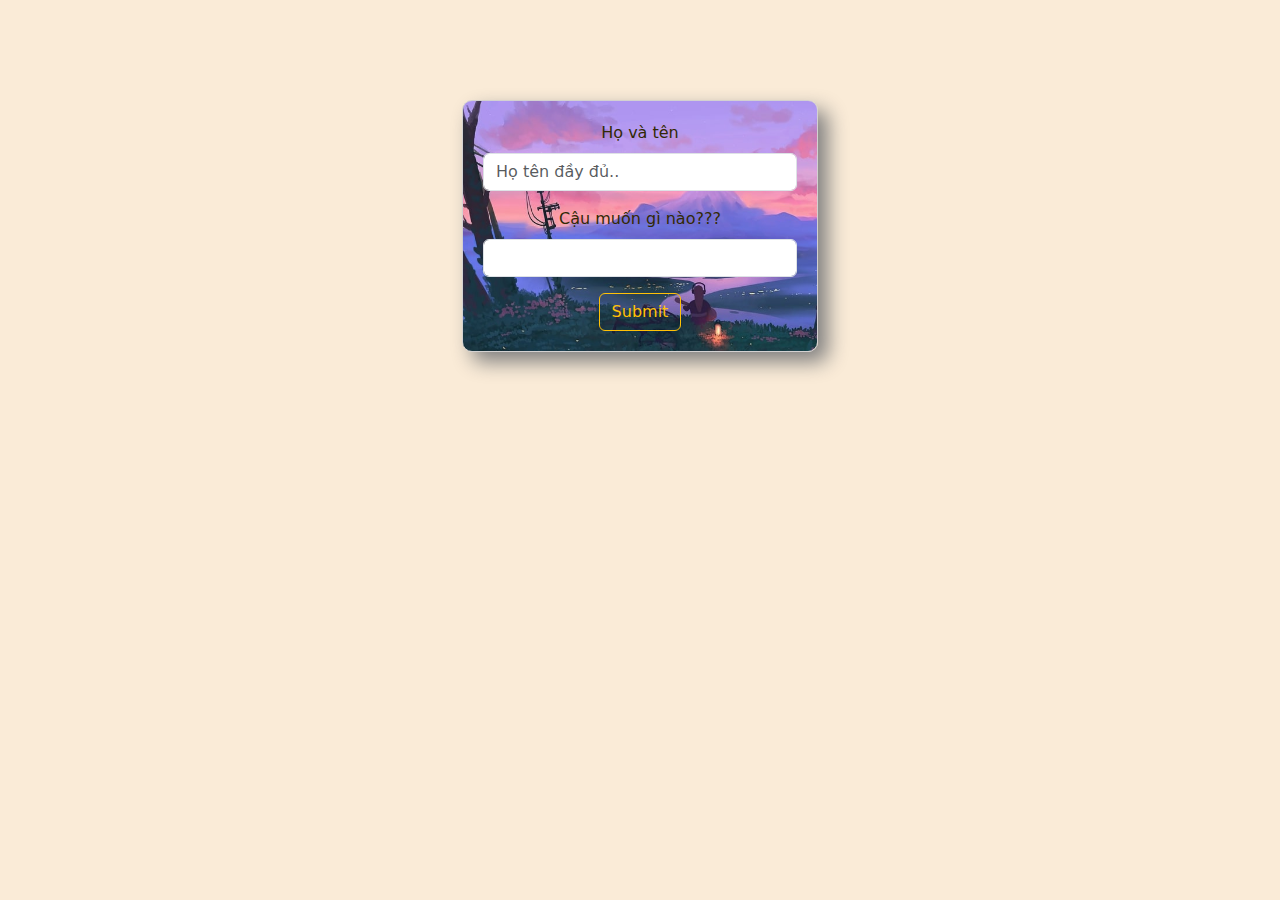
<file: index.html>
<!DOCTYPE html>
<html lang="en">
<head>
    <meta charset="UTF-8">
    <meta name="viewport" content="width=device-width, initial-scale=1.0">
    <title>Document</title>
    <link rel="stylesheet" href="style.css">
    <link href="https://cdn.jsdelivr.net/npm/bootstrap@5.3.3/dist/css/bootstrap.min.css" rel="stylesheet" integrity="sha384-QWTKZyjpPEjISv5WaRU9OFeRpok6YctnYmDr5pNlyT2bRjXh0JMhjY6hW+ALEwIH" crossorigin="anonymous">
</head>
<style>
  body{
    background-color: antiquewhite;
  }
</style>
<body>
   
    <div class="container text-center">
        <div class="row">
          <div class="col-4">
            
          </div>
          <div class="col-4">
            <form>
                <div class="mb-3">
                  <label for="inputText" class="form-label">Họ và tên</label>
                  <input type="text" class="form-control" id="inputText" placeholder="Họ tên đầy đủ..">
                  <div id="emailHelp" class="form-text"></div>
                </div>
                <div class="mb-3">
                    <label for="inputText" class="form-label">Cậu muốn gì nào???</label>
                    <input type="text" class="form-control" id="inputText" aria-describedby="emailHelp">
                    <div id="emailHelp" class="form-text"></div>
                  </div>
                
                  <button type="button" class="btn btn-outline-warning">Submit</button>
              </form>
          </div>
          <div class="col-4">
            
          </div>
        </div>
      </div>
      
    </body>
<script>

    var btnSubmit = document.querySelector(".btn")
    btnSubmit.addEventListener("click",function(){
      var inputText = document.querySelector(".form-control")
      console.log(inputText.value)
      if(inputText.value == "Đỗ Linh Hương"){
        var yes = confirm("Bạn chắc chưa?")
        if(yes){
          var yesAgain = confirm("Hỏi lần nữa, bạn chắc chưa?")
          if(yesAgain){
            alert("Nín!!! Không phải cái gì muốn là được!!!")
            window.location.href = './slideshow.html'
          }
        }else{
          alert("HIHI")
        }
        
      }else{
        confirm("Xin lỗi! Đây không phải chỗ của bạn")
      }
       
    })
</script>
<script src="https://cdn.jsdelivr.net/npm/bootstrap@5.3.3/dist/js/bootstrap.bundle.min.js" integrity="sha384-YvpcrYf0tY3lHB60NNkmXc5s9fDVZLESaAA55NDzOxhy9GkcIdslK1eN7N6jIeHz" crossorigin="anonymous"></script>
</html>
</file>
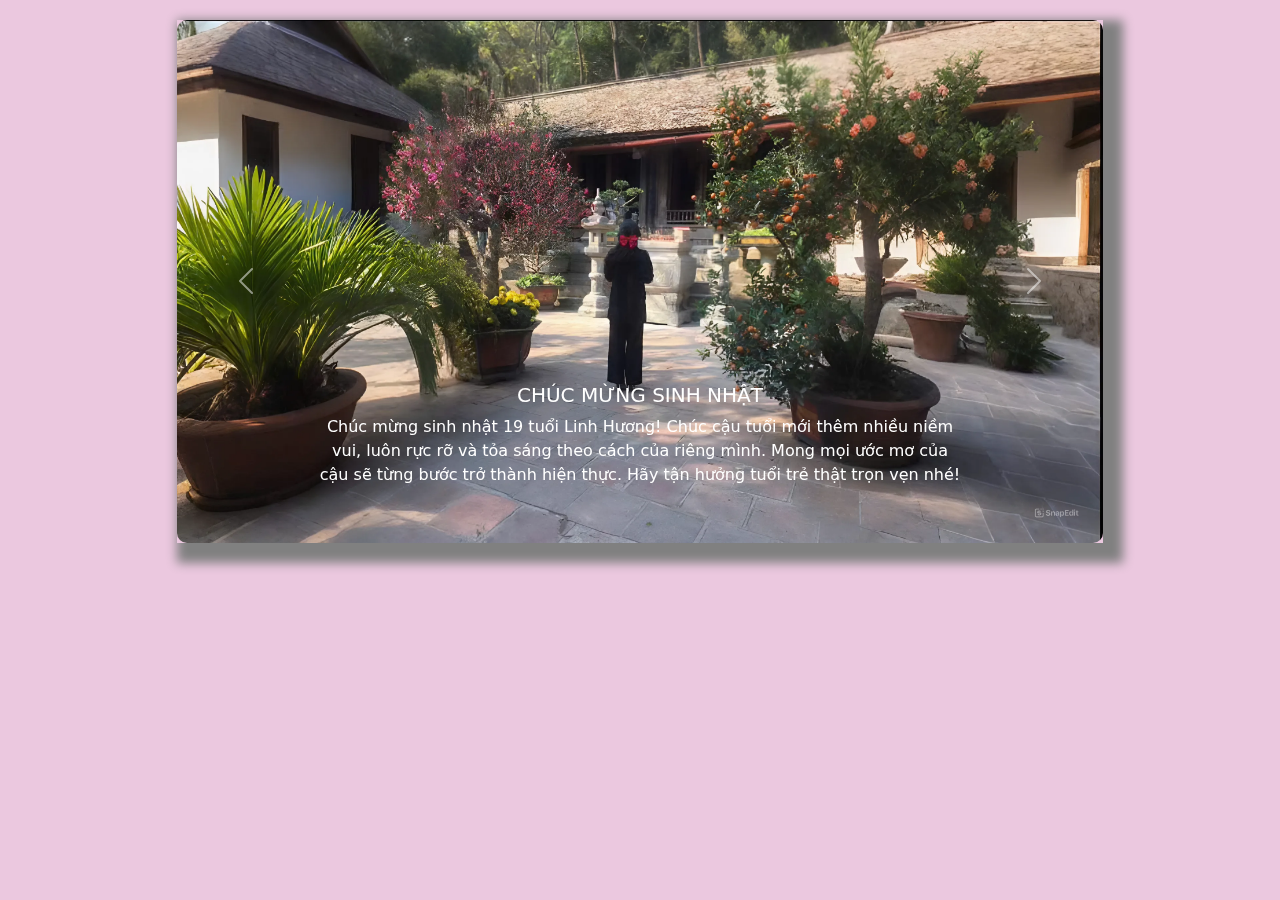
<file: slideshow.html>
<!DOCTYPE html>
<html lang="en">
<head>
    <meta charset="UTF-8">
    <meta name="viewport" content="width=device-width, initial-scale=1.0">
    <title>Document</title>
    <link href="https://cdn.jsdelivr.net/npm/bootstrap@5.3.3/dist/css/bootstrap.min.css" rel="stylesheet" integrity="sha384-QWTKZyjpPEjISv5WaRU9OFeRpok6YctnYmDr5pNlyT2bRjXh0JMhjY6hW+ALEwIH" crossorigin="anonymous">
</head>
<style>
    body{
      background-color: rgb(235, 200, 223);
    }
    .row{
        margin-top: 20px;
    }
    
    .carousel-item img{
      
      border-radius: 10px ;
      
    }
    .carousel-inner{
      box-shadow: 10px 10px 10px 10px gray;
    }
  
   
</style>
<body>
    <div class="container text-center">
        <div class="row">
          <div class="col-1">
            
          </div>
          <div class="col-10">
            <div id="carouselExampleAutoplaying" class="carousel slide" data-bs-ride="carousel">
                <div class="carousel-inner">
                  <div class="carousel-item active">
                    
                    <img src="./a1.jpeg" class="d-block w-100" alt="...">
                    <div class="carousel-caption d-none d-md-block">
                        <h5>CHÚC MỪNG SINH NHẬT</h5>
                        <p>Chúc mừng sinh nhật 19 tuổi Linh Hương! Chúc cậu tuổi mới thêm nhiều niềm vui, luôn rực rỡ và tỏa sáng theo cách của riêng mình. Mong mọi ước mơ của cậu sẽ từng bước trở thành hiện thực. Hãy tận hưởng tuổi trẻ thật trọn vẹn nhé!</p>
                      </div>
                  </div>
                  <div class="carousel-item">

                    <div class="carousel-caption d-none d-md-block">
                        <h5>CHÚC MỪNG SINH NHẬT</h5>
                        <p>Happy Birthday Linh Hương! Tuổi 19 này sẽ mang đến cho cậu thật nhiều kỷ niệm đáng nhớ, thành công trong học tập và cuộc sống, và luôn hạnh phúc bên cạnh những người cậu yêu thương. Chúc cậu sẽ luôn mạnh mẽ, tự tin và tỏa sáng!</p>
                      </div>
                    <img src="./a3.jpeg" class="d-block w-100" alt="...">
                  </div>

                  <div class="carousel-item">

                    <div class="carousel-caption d-none d-md-block">
                        <h5>CHÚC MỪNG SINH NHẬT</h5>
                        <p>Gửi Linh Hương yêu quý nhân ngày sinh nhật! Tuổi 19 là một bước ngoặt mới, chúc cậu sẽ có thêm thật nhiều kỷ niệm đẹp và tiếp tục phát triển bản thân theo hướng mình mong muốn. Luôn vui vẻ và hạnh phúc nhé, sinh nhật thật trọn vẹn nhé!</p>
                      </div>
                    <img src="./a4.webp" class="d-block w-100" alt="...">
                  </div>
                  
                </div>
                <button class="carousel-control-prev" type="button" data-bs-target="#carouselExampleAutoplaying" data-bs-slide="prev">
                  <span class="carousel-control-prev-icon" aria-hidden="true"></span>
                  <span class="visually-hidden">Previous</span>
                </button>
                <button class="carousel-control-next" type="button" data-bs-target="#carouselExampleAutoplaying" data-bs-slide="next">
                  <span class="carousel-control-next-icon" aria-hidden="true"></span>
                  <span class="visually-hidden">Next</span>
                </button>
              </div>
          </div>
          <div class="col-1">
            
          </div>
        </div>
      </div>
</body>
<script src="https://cdn.jsdelivr.net/npm/bootstrap@5.3.3/dist/js/bootstrap.bundle.min.js" integrity="sha384-YvpcrYf0tY3lHB60NNkmXc5s9fDVZLESaAA55NDzOxhy9GkcIdslK1eN7N6jIeHz" crossorigin="anonymous"></script>
</html>
</file>
<file: style.css>
body{
   background-color: green
}

form{
    border: 1px solid rgb(211, 209, 209);
    margin-top: 100px;
    padding: 20px;
    border-radius: 10px;
    box-shadow: 10px 10px 20px gray;
    background-image: url(./anh-chill-67.jpg) ;
    background-size: cover;
    color: rgb(50, 41, 5);
    
}
</file>
